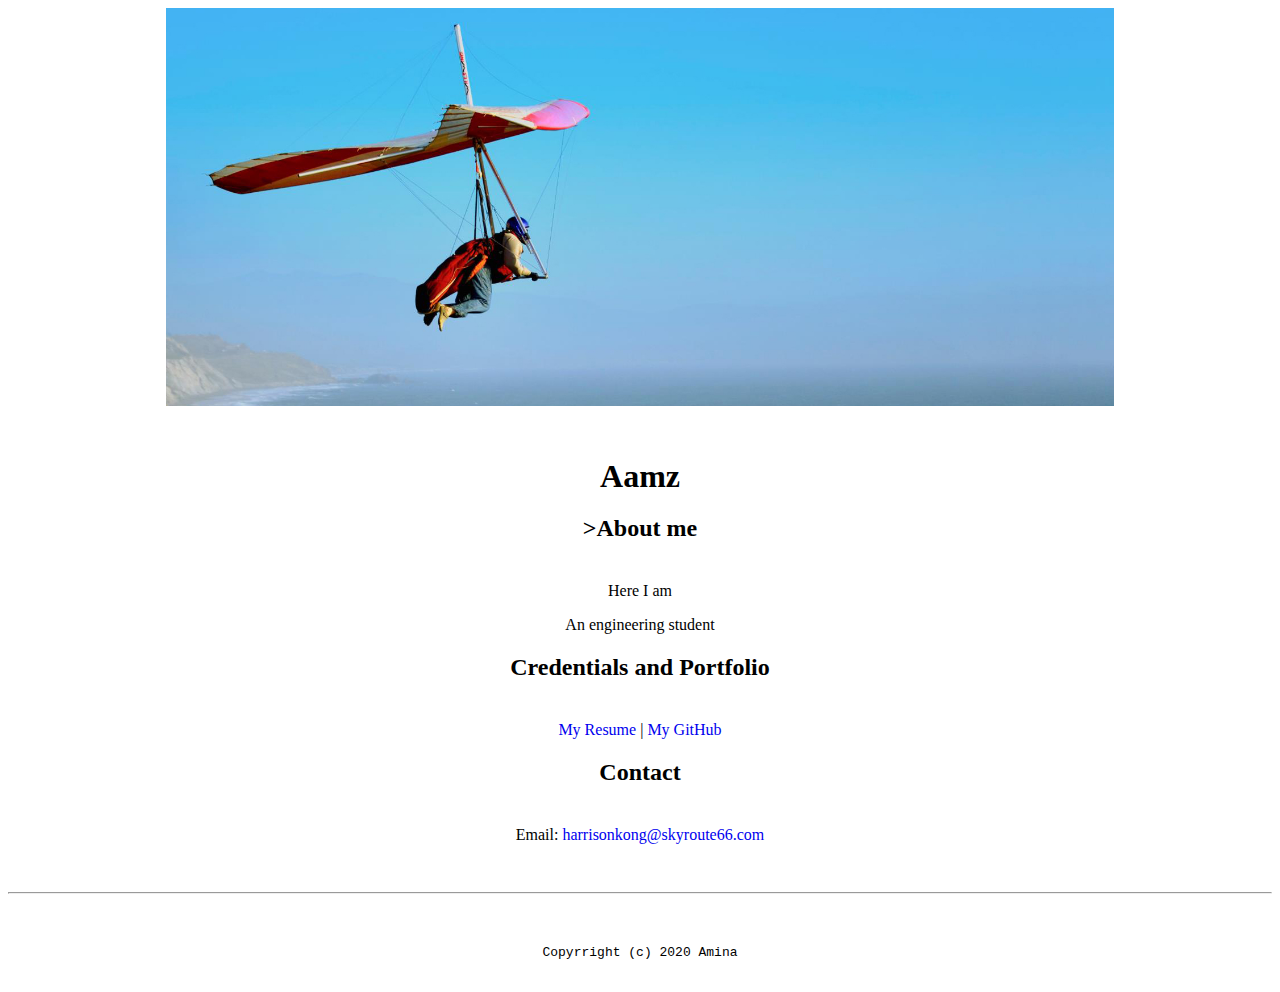
<file: index.html>
<!doctype html>

<!-- this is a comment for human! -->

<html lang="en">

  <header>
      <title>Aamz
  </title>
  <link rel="stylesheet" href="css/master.css">
  <link rel="FaviconIcon" href="favicon.ico" type="image/x-icon">
  <meta name="viewport" content="width=device-width, initial-scale=1, shrink-to-fit=no">
  <meta name="name" content="amina's portal ">
  <meta name="robots" content="noindex, nofollow">
</header>

  <body>
    <img src="images/banner.jpg" width="75%">
    <h1>Aamz</h1>
    <h2>>About me</h2>
    <p>Here I am</p>
    <p>An engineering student</p>
    <h2>Credentials and Portfolio</h2>
    <p><a href="resume.html">My Resume</a> | <a href="http://github.com">My GitHub</a></p>
    <h2>Contact</h2>
    <p>Email:<a href="mailto:aminaniz4tech@gmail.com"> harrisonkong@skyroute66.com</a></p>
  </body>

  <footer>
    <hr>
    <code>Copyrright (c) 2020 Amina</code>
  </footer>

</html>
</file>
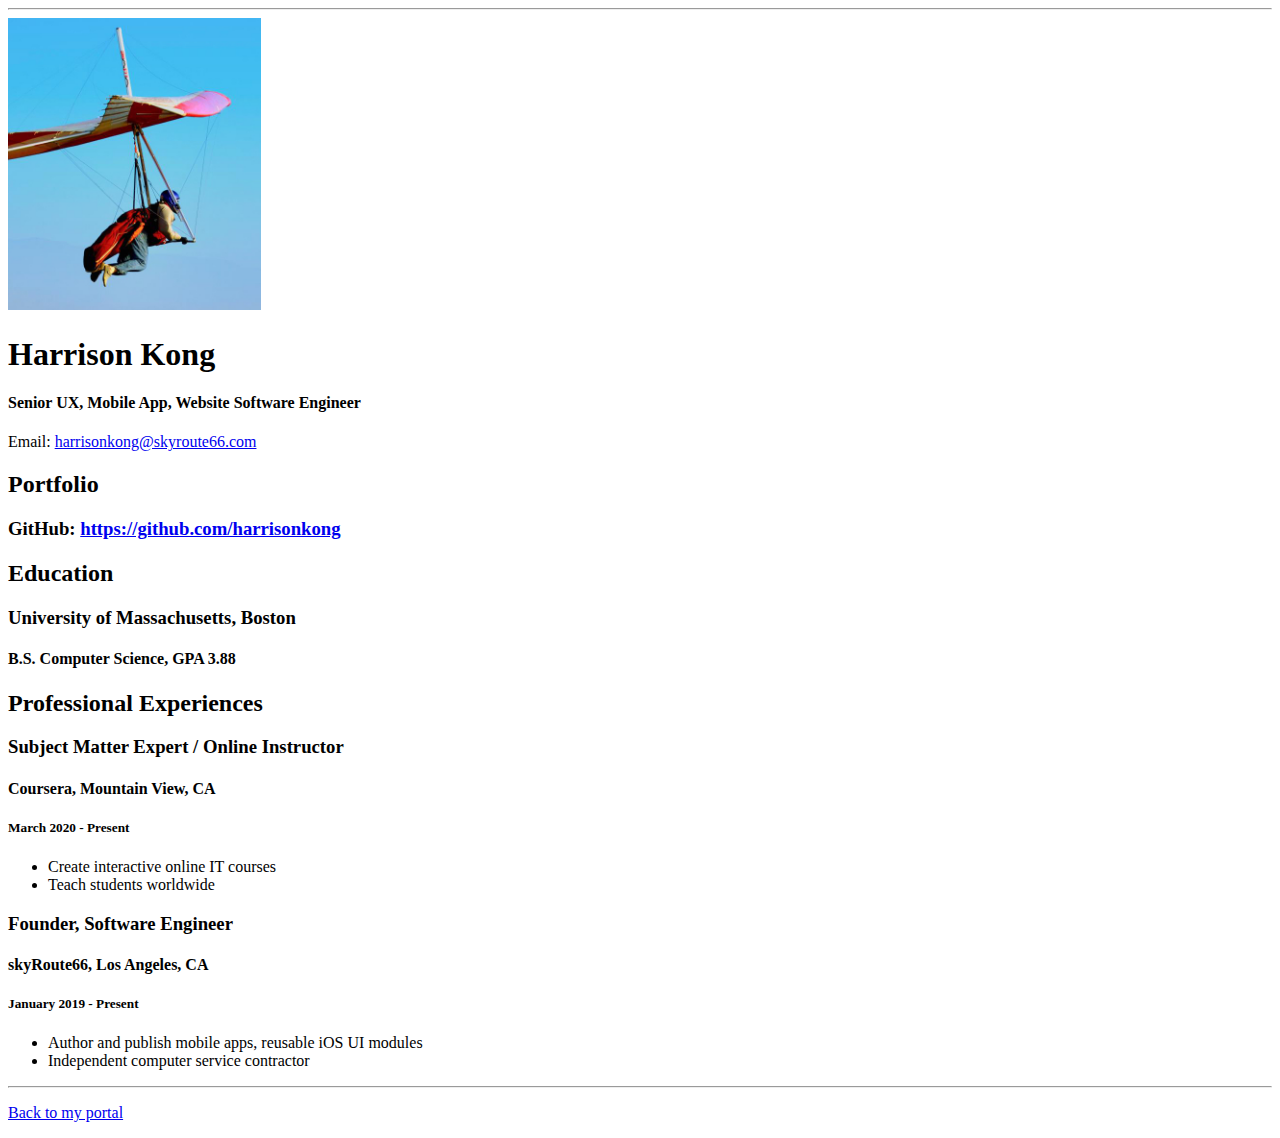
<file: resume.html>
<!doctype html>

<!-- this is a comment for human! -->

<html lang="en">

  <header>
    <title>Aamz's Resume</title>
  </header>

  <body>
    <hr>

    <img src="images/headshot.jpg" alt="Harrison Kong's headshot" width="20%">

    <h1>Harrison Kong</h1>
    <h4>Senior UX, Mobile App, Website Software Engineer</h4>

    <p>Email: <a href="mailto:harrisonkong@skyroute66.com" target="_blank">harrisonkong@skyroute66.com</a></p>
    <!-- don't post physical address, personal phone number or other personal information on the web! -->

    <h2>Portfolio</h2>
      <h3>GitHub: <a href="https://github.com/harrisonkong" target="_blank">https://github.com/harrisonkong</a></h3>

    <h2>Education</h2>

    <h3>University of Massachusetts, Boston</h3>
    <h4>B.S. Computer Science, GPA 3.88</h4>

    <h2>Professional Experiences</h2>

    <h3>Subject Matter Expert / Online Instructor</h3>
    <h4>Coursera, Mountain View, CA</h4>
    <h5>March 2020 - Present</h5>
      <ul>
        <li>Create interactive online IT courses</li>
        <li>Teach students worldwide</li>
      </ul>

    <h3>Founder, Software Engineer</h3>
    <h4>skyRoute66, Los Angeles, CA</h4>
    <h5>January 2019 - Present</h5>
      <ul>
        <li>Author and publish mobile apps, reusable iOS UI modules</li>
        <li>Independent computer service contractor</li>
      </ul>
  </body>

  <footer>
  <hr>
  <p><a href="index.html">Back to my portal</a><p>
  </footer>

</html>
</file>
<file: css/master.css>
/* Cascading stylesheet for the website */

/* Text inside these asterisks and slashes are comments for human */

  a {
    /* set the text color to blue here */
    text-decoration: none; /* This means we do not want hyperlinks to be underlined */
  }

  a:hover {
    /* set the text color to red here */
    text-decoration: none; /* This means we do not want hyperlinks to be underlined */
  }

  body {
    background-color: : beige;
    color:black;
    text-align: center;
    
    /* set the background color here */
    /* set the text color to black here */
    /* set the font here */
    /* set the text alignment here */
   }

  footer {
    margin-top: 2rem;
    margin-bottom: 2rem;
  }

  h1 {
    margin-bottom: 0.5rem;
    margin-top: 3rem;
   }

  h2 {
    /* set the text color of to #075AAB here */
    /* set both the bottom margin and top margin to 2.5rem here */
    margin-bottom: 2.5rem;

    color= #075AAB;
   }

  h3 {
    margin-bottom: 0;
    margin-top: 2rem;
  }

  h4 {
    margin-bottom: 1rem;
    margin-top: 0.5rem;
  }

  h5 {
    margin-top: 0.5rem;
  }

  hr {
    margin-bottom: 3rem;
    margin-top: 3rem;
  }

  /* this controls how the bullet points in the resume page looks */
  ul {
    display: table;
    margin: 0 auto;
    text-align: left;
  }
</file>
